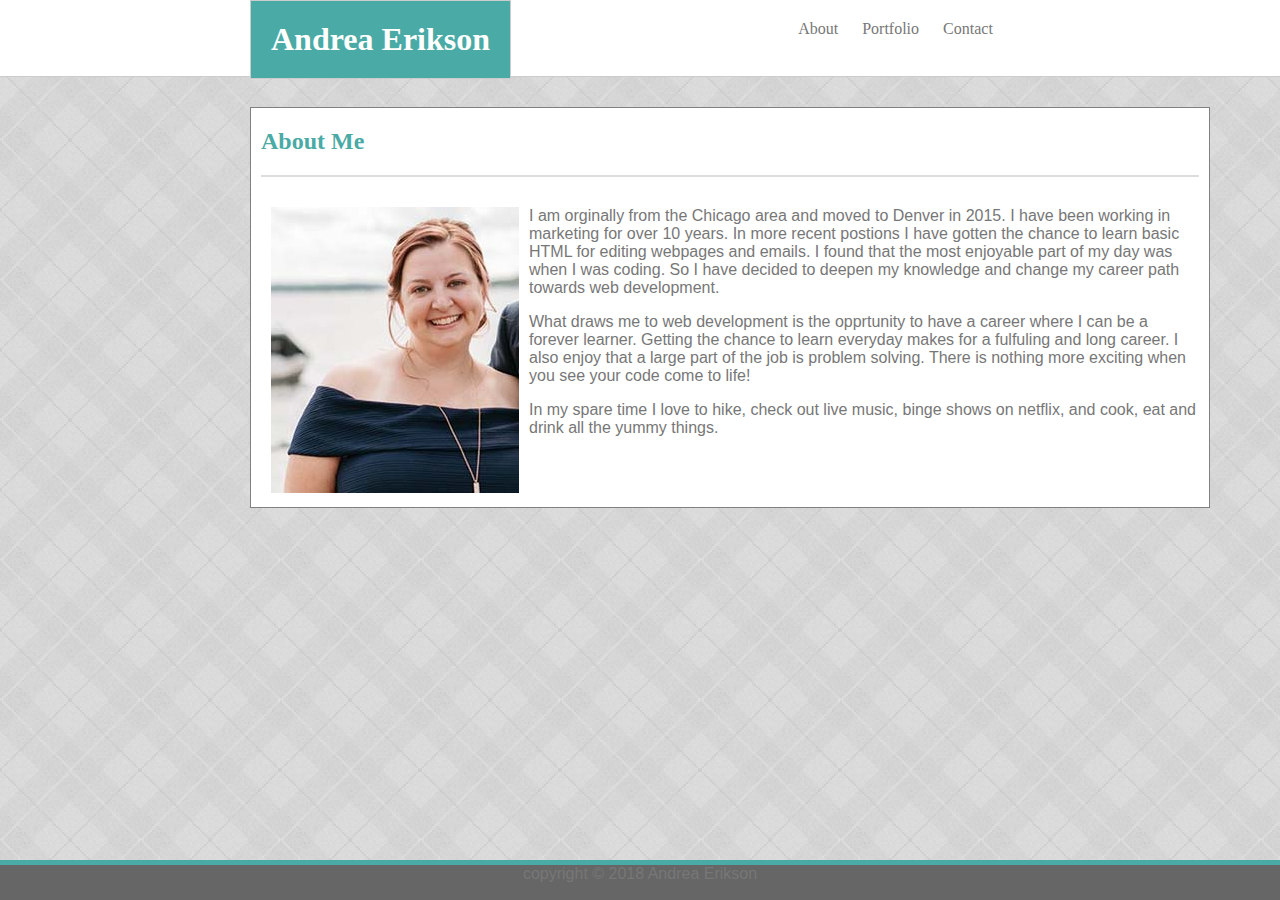
<file: index.html>
<!DOCTYPE html>
<html lang="en">
<head>
    <meta charset="UTF-8">
    <meta name="viewport" content="width=device-width, initial-scale=1.0">
    <meta http-equiv="X-UA-Compatible" content="ie=edge">
    <title>About me </title>

    <link rel="stylesheet" href="assets/css/style.css">
    

</head>

<body>
<!---Start of header---->
<header>
 <H1>Andrea Erikson</H1> 
 <ul class="nav">  
 <li><a href="https://amerik22.github.io/Basic-Portfolio/index">About</a></li>
 <li><a href="https://amerik22.github.io/Basic-Portfolio/portfolio">Portfolio</a> </li>
 <li><a href="https://amerik22.github.io/Basic-Portfolio/contact">Contact</a></li>
 </ul> 
</header>
<!--End of header-->

<!--Start of main section-->
<section class="wrapper">
<h2>About Me</h2>

<div class="image">
<img src="assets/images/about_me.jpg">
</div>
    <div class="about">
    <p>  I am orginally from the Chicago area and moved to Denver in 2015. I have been working in marketing for over 10 years. 
       In more recent postions I have gotten the chance to learn basic HTML for editing webpages and emails. I found that the most enjoyable part of my day was when I was coding.
       So I have decided to deepen my knowledge and change my career path towards web development.  </p>

    <p>What draws me to web development is the opprtunity to have a career where I can be a forever learner. Getting the chance to learn everyday 
     makes for a fulfuling and long career. I also enjoy that a large part of the job is problem solving. 
     There is nothing more exciting when you see your code come to life!  </p>

     <p>In my spare time I love to hike, check out live music, binge shows on netflix, and cook, eat and drink all the yummy things.</p>
    </div>
</section>
 
<!--End of main section-->

<footer>
    copyright &copy; 2018 Andrea Erikson
</footer>

</body>
</html>
</file>
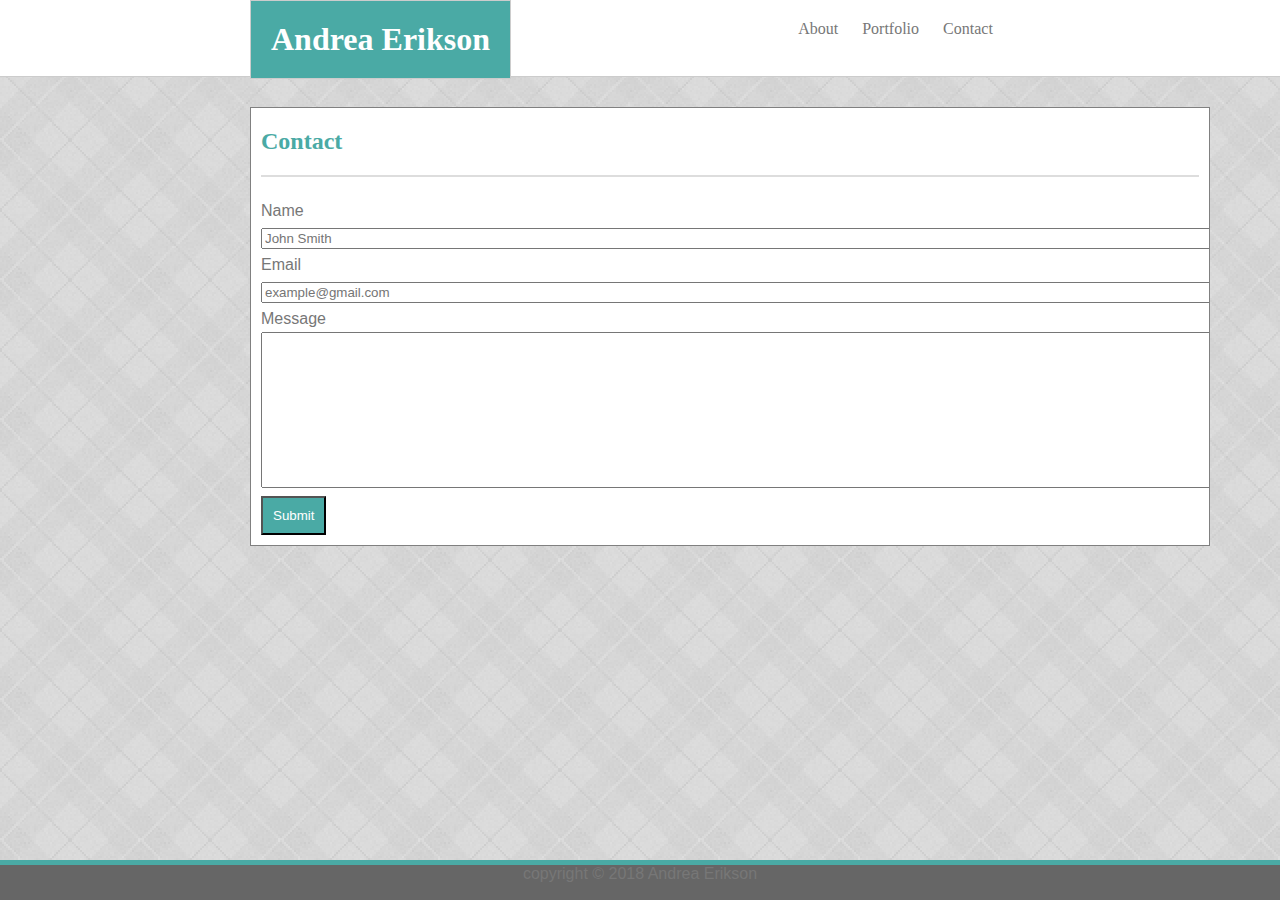
<file: contact.html>
<!DOCTYPE html>
<html lang="en">
<head>
    <meta charset="UTF-8">
    <meta name="viewport" content="width=device-width, initial-scale=1.0">
    <meta http-equiv="X-UA-Compatible" content="ie=edge">
    <title>Contact me</title>
    <link rel="stylesheet" href="assets/css/style.css">
    
</head>
<body>
 <header>   
 <H1>Andrea Erikson</H1>   
 <ul class="nav">  
 <li><a href="https://amerik22.github.io/Basic-Portfolio/index">About</a></li>
 <li><a href="https://amerik22.github.io/Basic-Portfolio/portfolio">Portfolio</a> </li>
 <li><a href="https://amerik22.github.io/Basic-Portfolio/contact">Contact</a></li>
 </ul> 
 </header>


<section class="wrapper">
 <h2>Contact</h2>

 <form>
    Name<br>
    <input type="text" placeholder="John Smith" size="125"><br>
   Email <br>
   <input type="text" placeholder="example@gmail.com" size="125"><br>
   Message<br> 
   <textarea name="message" rows="10" cols="126"></textarea><br>
   <button>Submit</button><br>
 </form>
 </section>

 <footer>
    copyright &copy; 2018 Andrea Erikson
</footer>

</body>
</html>
</file>
<file: assets/css/style.css>
*{
    box-sizing: border-box;
    
}


body{
    font-family: Arial, Helvetica, sans-serif;
    color: #777777;
    background-image: url("../images/vichy.png");
    background-repeat: repeat;
    width: 100%;
    height: 100%;
    margin: 0px;

}

header{
    font-family: 'Georgia', Times, Times New Roman, serif;
    background-color: #ffffff;
    border-bottom: solid 1px #cccccc;
    max-width: 100%;
    height: 77px;
    margin: 0px;

}

H1 {
    color: #ffffff;
    background-color: #4aaaa5;
    padding: 20px;
    border-width: 1px;
    border-color:#cccccc;
    border-style: solid;
    float: left;
    margin: 0px 0px 0px 250px;
}


.nav{
    
    font-family: 'Georgia', Times, Times New Roman, serif;
    color: #777777;
    text-align: center;
    padding: 0;

}

ul{
    margin: 0px;
    
}
.nav li{
    display: inline-block;
    padding: 20px 10px 10px 10px;
}

.nav a{
    color: #777777;
    text-decoration: none;
}

.wrapper{
    margin: 30px 250px;
    width: 960px;
    height: auto;
    padding-right: 10px;
    padding-left: 10px;
    border: 1px solid gray;
    background-color: #ffffff;
    clear:both;
    overflow: hidden;
}

H2{
    
    color: #4aaaa5;
    font-family: 'Georgia', Times, Times New Roman, serif;
    border-bottom: 2px solid #dddddd; 
    padding-bottom: 20px;   
}

.about{
    
    margin-top: 30px;
}


p {
    
    font-size: 16px;   
}

.image{
    float:left;
    margin: 10px;   
}


form{
    line-height: 27px;
    width: 100%;
}

button{
    background-color: #4aaaa5;
    color: #ffffff;
    font-family: 'Arial', 'Helvetica Neue', Helvetica, sans-serif;
    padding: 10px;
    margin-bottom: 10px;
}

projects{
    display: inline-block;
    margin: 20px;
    padding: 20px;
    padding-inline-start: 20px;
    width:60%;
}


.project-1{
    margin: 0px 30px 40px 0px;
}

.project-2{
    margin: 0px 0px 40px 0px;
}
.project-3{
    margin: 0px 30px 40px 0px;
}
.project-4{
    margin: 0px 0px 40px 0px;
}
.project-5{
   margin-bottom: 20px;
}

.title{
    background-color: #4aaaa5;
    color: #ffffff;
    padding: 20px;
    font-family: 'Georgia', Times, Times New Roman, serif;
    text-align: center;
    font-size:12px;
    height:20px;
    width: 200px;
    position: absolute;
}

.title-1{
    top: 350px;
    left: 261px;
  }
  
  .title-2{
      top: 350px;
      left: 495px; 
  }
  
  .title-3{
      top: 594px;
      left: 261px;
  }
  
  .title-4{
      top: 594px;
      left: 495px;
  }
  
  .title-5{
      top: 839px;
      left: 261px;
  }

footer {
    background-color: #666666;
    color: #777777;
    border-top: solid 5px #4aaaa5;
    font-family: 'Arial', 'Helvetica Neue', Helvetica, sans-serif;
    text-align: center;
    position: fixed;
    bottom:0;
    width: 100%;
    height:40px;  
}
</file>
